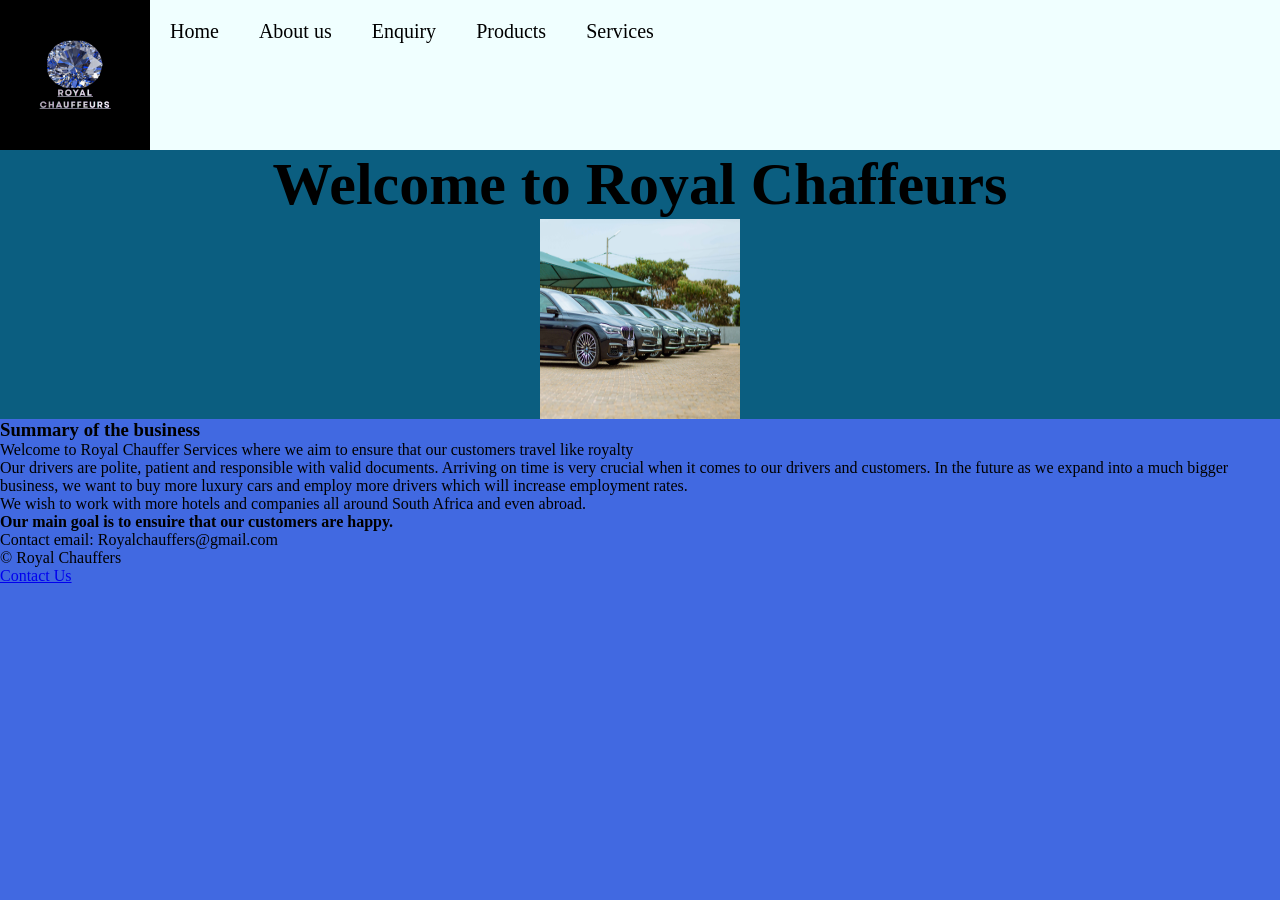
<file: index.html>
<!DOCTYPE html>
<html>

<head>
    <title>Homepage</title>
</head> 

<body>
    <link rel="stylesheet" href="./css/style.css">
    <header> <!-- Header represents the top section of the website, it contains the logo and navigation links -->
        <div class="logo">

        </div>
        <!-- div is a divider used to seperate parts of html content -->

        <section class="nav">
            <nav class="navbar">
                <ul>
                    <img src="images/Royal Chauffers Logo.png" width="150" height="150">
                    <li><a href="index.html">Home</a></li>
                    <!-- a refers to anchor tag in your website, it represents a link in your website, links can be used to navigate around your website moving from one webpage to another. You can also use it to navigate to external webpage -->
                    <li><a href="about_us.html">About us</a></li>
                    <li><a href="enquiry.html">Enquiry</a></li>
                    <li><a href="products.html">Products</a></li>
                    <li><a href="services.html">Services</a></li> <!-- UL refers to an unordered list -->

            </nav>
            </ul>
        </section>

    </header>

    <main> <!-- main is used to place the main content of the webpage -->
        <section id="hero-section">
            <!-- section is a tag that is used to separate the content in your main page usually these have a heading -->
            <div id="hero-content">

                <h2>Welcome to Royal Chaffeurs</h2>
                <img src="images/Cars_used_for_the_business.jpg" width="200px" height="200px"
                    alt="The cars used for the business lined up">



            </div>
        </section>

        <section id="brief-info">
            <h3>Summary of the business</h3>
            <div class="summary-content">
                <div class="summary-text">
                    <p>Welcome to Royal Chauffer Services where we aim to ensure that our customers travel like royalty
                    </p>
                    <p>Our drivers are polite, patient and responsible with valid documents. Arriving on time is very
                        crucial when it comes to our drivers and customers. In the future as we expand into a much
                        bigger business, we want to buy more luxury cars and employ more drivers which will increase
                        employment rates.
                    <p> We wish to work with more hotels and companies all around South Africa and
                        even abroad.</p>
                    <h4> Our main goal is to ensuire that our customers are happy.</h4>
                </div>
            </div>
        </section>



    </main> <!-- end of main -->
    <footer>
        <!-- the footer is the bottom of the webpage, it holds links and website information like terms and conditions, policies, contact information and copyright information -->
        <p>Contact email: Royalchauffers@gmail.com</p>
        <p>&copy; Royal Chauffers</p>
        </p>
        <div class="BOOK NOW-btn"> <a href="enquiry.html">Contact Us</a></div>
        </div>
    </footer>
</body>

</html>
</file>
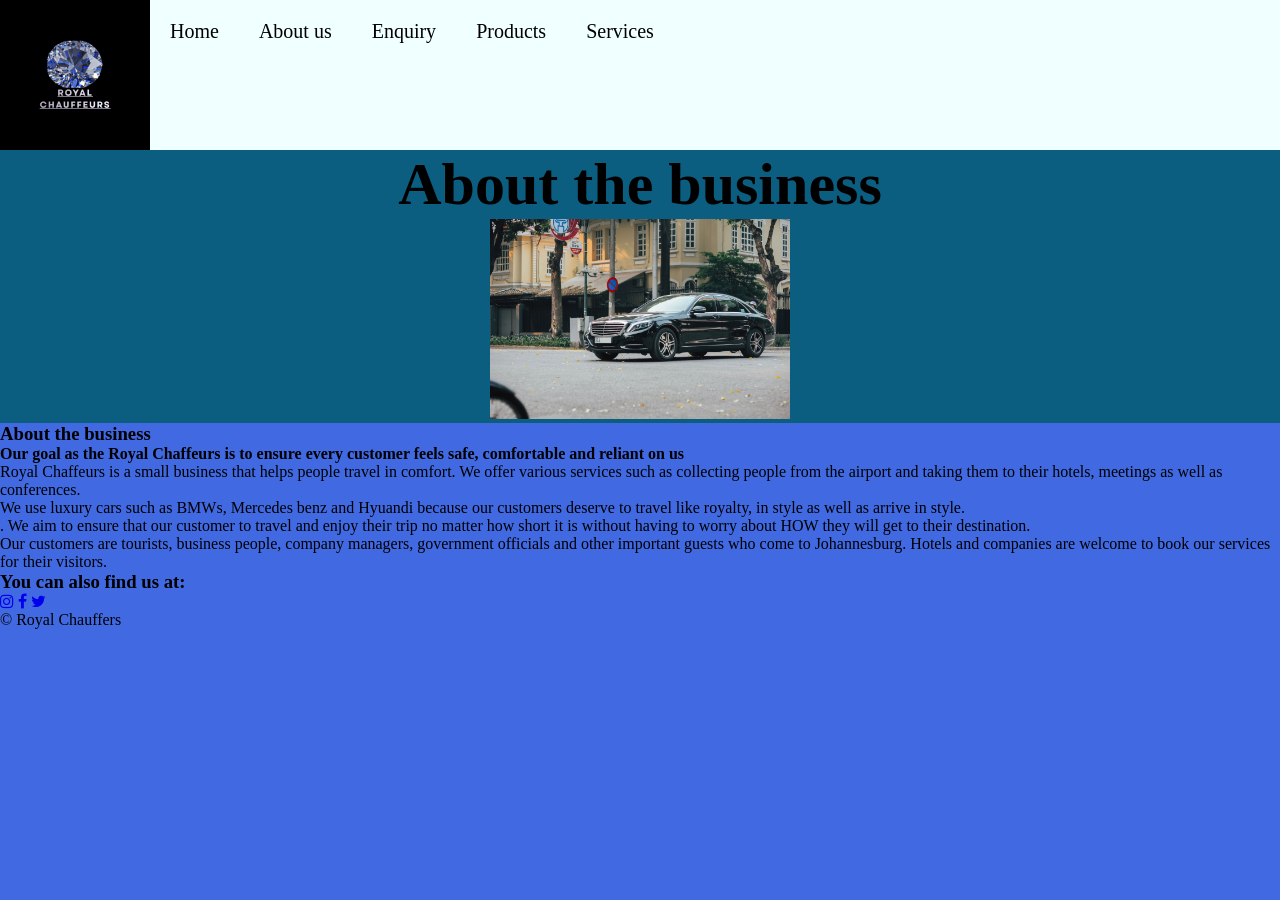
<file: about_us.html>
<!DOCTYPE html>
<html>

<head>
    <title>About us</title>
</head>
<link rel="stylesheet" href="https://cdnjs.cloudflare.com/ajax/libs/font-awesome/4.7.0/css/font-awesome.min.css">

<body>
    <link rel="stylesheet" href="./css/style.css">
    <header> <!-- Header represents the top section of the website, it contains the logo and navigation links -->
        <div class="logo">

        </div>
        <!-- div is a divider used to seperate parts of html content -->

        <section class="nav">
            <nav class="navbar">
                <ul>
                    <img src="images/Royal Chauffers Logo.png" width="150" height="150">
                    <li><a href="index.html">Home</a></li>
                    <!-- a refers to anchor tag in your website, it represents a link in your website, links can be used to navigate around your website moving from one webpage to another. You can also use it to navigate to external webpage -->
                    <li><a href="about_us.html">About us</a></li>
                    <li><a href="enquiry.html">Enquiry</a></li>
                    <li><a href="products.html">Products</a></li>
                    <li><a href="services.html">Services</a></li> <!-- UL refers to an unordered list -->

            </nav>
            </ul>
        </section>

    </header>
    <main>
        <section id="hero-section">
            <div id="hero-content">
                <h2>About the business</h2>
                <div class="summary-content">

                    <img src="images/Mercedes_car.jpg" 200px" height="200px"
                        alt="One of the cars used for the business">

                </div>
            </div>
        </section>
        <section id="brief-info">
            <h3>About the business</h3>
            <div class="summary-content">
                <div class="summary-text">
                    <div class="summary-text">
                        <b>
                            <P>Our goal as the Royal Chaffeurs is to ensure every customer feels safe, comfortable and
                                reliant on us </P>
                        </b>
                        <p>Royal Chaffeurs is a small business that helps people travel in comfort. We offer
                            various services such as collecting people from the airport and taking them to
                            their hotels, meetings as well as conferences.
                        <p>We use luxury cars such as
                            BMWs, Mercedes benz and Hyuandi because our customers deserve to travel like royalty,
                            in style as well as arrive in style.</p>
                        </p>
                        <p>. We aim to ensure that our customer to travel and enjoy their trip no matter
                            how short it is without having to worry about HOW they will get to their destination. </p>
                        <p>Our customers are tourists, business people, company managers, government officials
                            and other important guests who come to Johannesburg. Hotels and companies are welcome
                            to book our services for their visitors.

                        </p>


                        <h3>You can also find us at: </h3>
                        <div class="socials">
                            <a href="#"><i class="fa fa-instagram"></i></a>
                            <a href="#"><i class="fa fa-facebook"></i></a>
                            <a href="#"><i class="fa fa-twitter"></i></a>
                        </div>
                        </p>
                    </div>
                </div>
            </div>
        </section>

        <p>&copy; Royal Chauffers</p>





        </header>
</body>

</html>
</file>
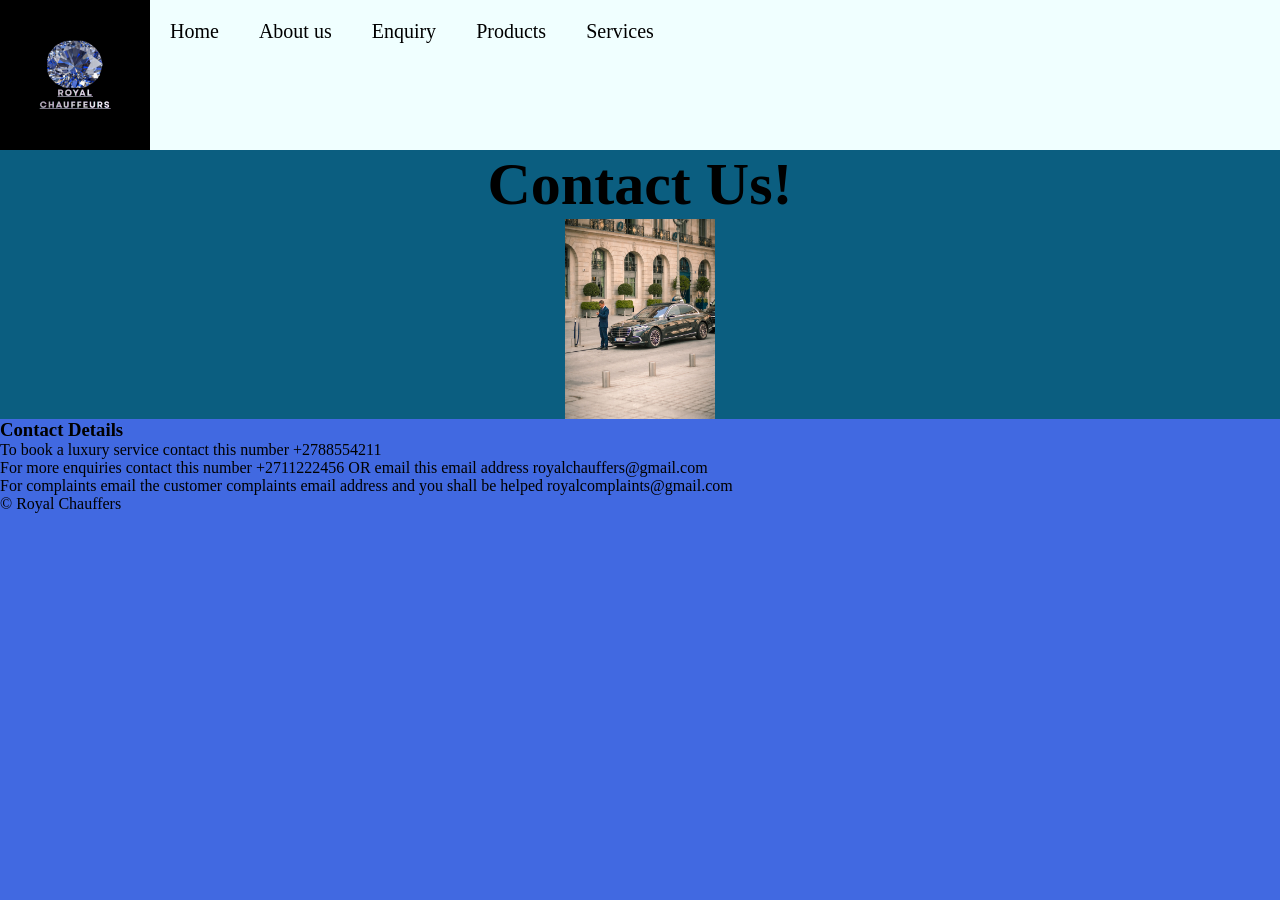
<file: enquiry.html>
<!DOCTYPE html>
<html lang="en">

<head>
    <title>Enquiry</title>
</head>

<body>
    <link rel="stylesheet" href="./css/style.css">
    <header>
        <div>
            <div class="logo">
            </div>

            <section class="nav">
                <nav class="navbar">
                    <ul>
                        <img src="images/Royal Chauffers Logo.png" width="150" height="150">
                        <li><a href="index.html">Home</a></li>
                        <li><a href="about_us.html">About us</a></li>
                        <li><a href="enquiry.html">Enquiry</a></li>
                        <li><a href="products.html">Products</a></li>
                        <li><a href="services.html">Services</a></li> <!-- UL refers to an unordered list -->

                </nav>
                </ul>
            </section>


            <main>
                <section id="hero-section">
                    <div id="hero-content">
                        <h2>Contact Us!</h2>
                        <img src="images/Chauffer_waiting_for_client.jpg" height="200" width="150">
                        <alt="A chauffer waiting for a client">

                </section>
        </div>

        <section id="brief-info">
            <h3>Contact Details</h3>
            <div class="summary-content">
                <div class="summary-text">
                    <p>To book a luxury service contact this number +2788554211</p>
                    <p>For more enquiries contact this number +2711222456
                        OR email this email address royalchauffers@gmail.com
                    </p>
                    <p>For complaints email the customer complaints email address and you shall be helped
                        royalcomplaints@gmail.com
                    </p>
                </div>
            </div>
        </section>
         <p>&copy; Royal Chauffers</p>
        </main>
    </header>
</body>

</html>
</file>
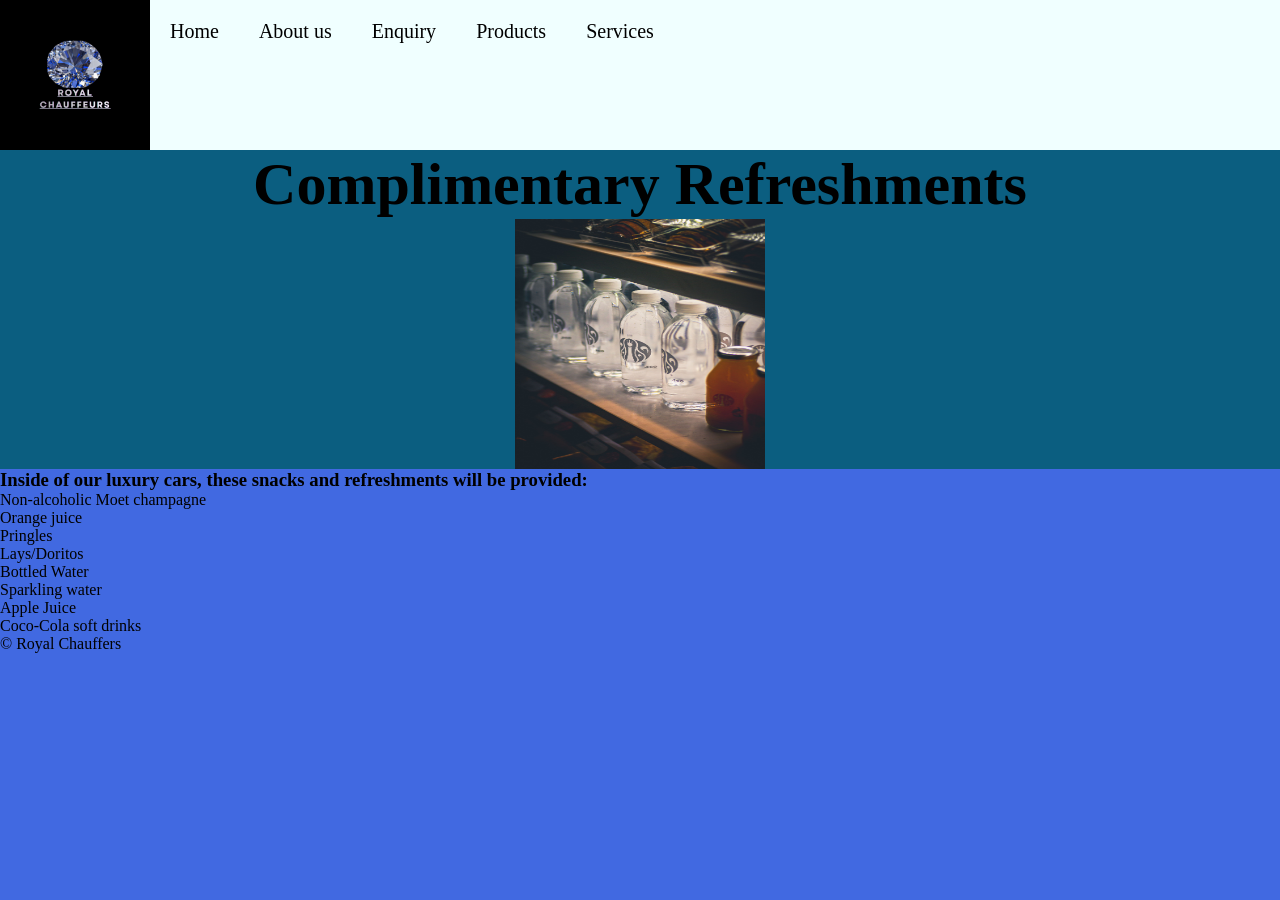
<file: products.html>
<!DOCTYPE html>
<html>

<head>
    <title>Products</title>
</head>

<body>
 <link rel="stylesheet" href="./css/style.css">
    <header> 
        <div class="logo">
        
        </div>
            
    <header> 
            
         <section class="nav">
            <nav class="navbar">
         <ul>
                <img src="images/Royal Chauffers Logo.png"  width="150" height="150">
                    <li><a href="index.html">Home</a></li>
                    <li><a href="about_us.html">About us</a></li>
                    <li><a href="enquiry.html">Enquiry</a></li>
                    <li><a href="products.html">Products</a></li>
                    <li><a href="services.html">Services</a></li> 
                    
            </nav>
           </ul>
        </section>

    </header>

            <main> 
        <section id="hero-section">
 <div id="hero-content">
                <h2>Complimentary Refreshments</h2>
        <img src="images/Water-and-juice.jpg" width="250"" height="250"
            alt="Water and juice for clients">
     </div>
     </section>
                <div class="summary-text">
        <h3> Inside of our luxury cars, these snacks and refreshments will be provided:</h3>

       <ul>Non-alcoholic Moet champagne</ul> 
       <ul>Orange juice</ul>
         <ul>Pringles</ul>
        <ul>Lays/Doritos</ul>
        <ul>Bottled Water</ul>
        <ul>Sparkling water</ul>
        <ul>Apple Juice</ul>
        <ul>Coco-Cola soft drinks</ul>
      </div>
      </div>
      </section> 
       </p>
</div>
 <p>&copy; Royal Chauffers</p>
    
    </header>
</body>
 
</html>
</file>
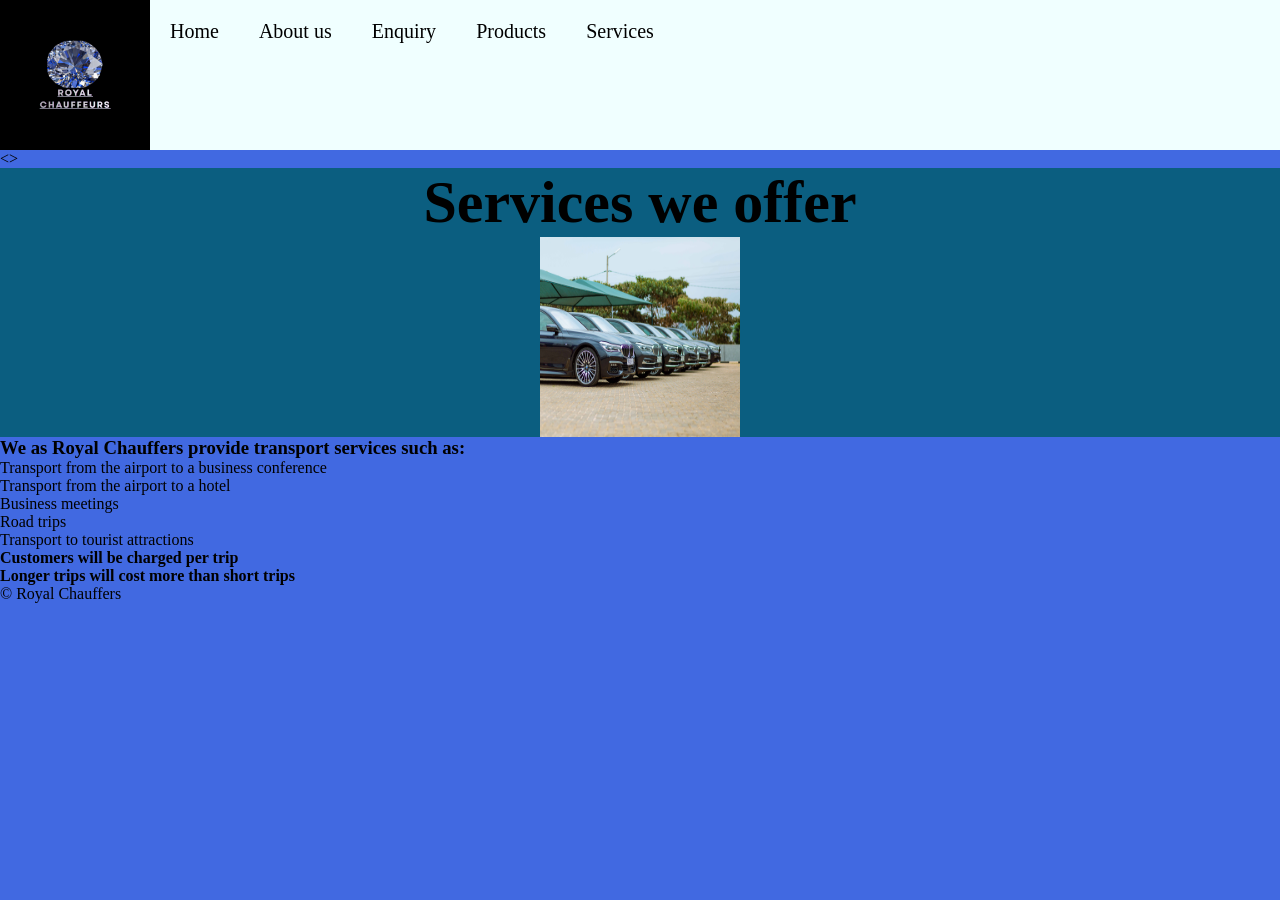
<file: services.html>
<!DOCTYPE html>
<html>

<head>
     <title>Services</title>
</head>

<body>
<link rel="stylesheet" href="./css/style.css">
    <header> 
        <div class="logo">
        
        </div>
            
    <header> 
            
         <section class="nav">
            <nav class="navbar">
         <ul>
                <img src="images/Royal Chauffers Logo.png"  width="150" height="150">
                    <li><a href="index.html">Home</a></li>
                    <li><a href="about_us.html">About us</a></li>
                    <li><a href="enquiry.html">Enquiry</a></li>
                    <li><a href="products.html">Products</a></li>
                    <li><a href="services.html">Services</a></li> 
                    
            </nav>
           </ul>
        </section>

    </header>

      <> 
        <section id="hero-section">
        <div id="hero-content">
                <h2>Services we offer</h2>
          <img src="images/Cars_used_for_the_business.jpg" width="200px" height="200px"
               alt="The cars used for the business lined up">

          </div>
          </section>
          
          <div class="Services we provide">
               <h3>We as Royal Chauffers provide transport services such as:</h3>
               <ul>Transport from the airport to a business conference</ul>
               <ul>Transport from the airport to a hotel</ul>
               <ul>Business meetings</ul>
               <ul>Road trips</ul>
               <ul>Transport to tourist attractions</ul>

               <h4>Customers will be charged per trip</h4>
               <h4>Longer trips will cost more than short trips</h4>
             </div>
             </div>
             </section>
              </p>
          </div>
          <p>&copy; Royal Chauffers</p>  

     </header>
</body>
   
</html>
</file>
<file: css/style.css>
* {
    margin: 0%;
    padding: 0px;
    box-sizing: border-box;
}

#nav {
    background-color: royalblue;
    /*background color is to change the background of your elementy.*/
    align-items: center;
    margin: 0px;
    padding: 30px;
}

nav {
    background-color: azure;
}

nav ul {
    display: flex;
    flex-direction: row;
    margin: 0;
    padding: 0;
}

nav ul li {
    margin: 10px;
    padding: 10px;
    list-style: none;
}

nav ul li a {
    display: block;
    border-radius: 4px;
    text-decoration: none;
    font-size: 20px;
    color: black;
}


body {
    background-color: royalblue;
    margin: 0;
}

#hero-content {
    height: inherit;
    display: flex;
    justify-content: center;
    align-items: center;
    flex-direction: column;
    background-color: rgb(11, 94, 128)
}

#hero-content h2 {
    font-size: 60px;
}
#hero-content h3 {
    font-size: 55;
}
summary-text p {
    font-size: 40px;
}

#hero-content .call-to-action-btn a {
    text-decoration: none;
    margin: 40px;
    font-size: 20px;
    padding: 10px;
    letter-spacing: 2px;
    color: blue;
    border: 1px solid #d80a0a;
    border-radius: 50px;
}
</file>
